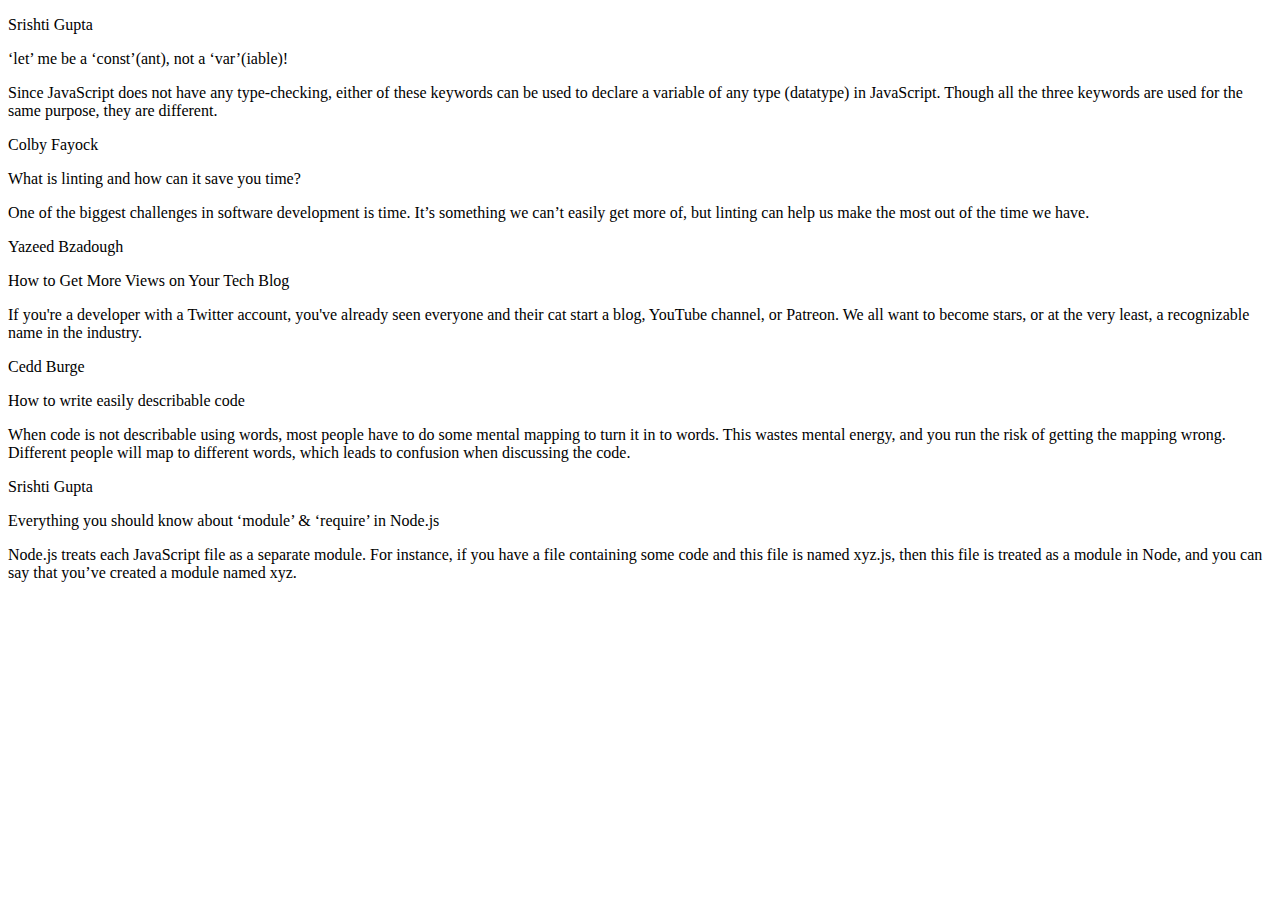
<file: Course+6+Project+Stub+-+Scribbler/html/postslist.html>
<!DOCTYPE html>
<html>

<head>
    <!-- TODO: Include Font Awesome file here -->
    <!-- TODO: Include Google Fonts file here -->
</head>

<body>
    <!-- TODO: Include code for header here -->

    <!-- ATTENTION: The HTML code for the list of posts has been given to you. You can feel free to add/delete/modify this code. You need to write the proper CSS and JavaScript code corresponding to this page so that the result looks like the screenshots given to you in the Project Statement. -->

    <!-- list of all posts starts here -->
    <div>

        <!-- post 1 starts here -->
        <div>
            <div>
                <p>Srishti Gupta</p>
            </div>

            <div>
                <div>
                    <p>‘let’ me be a ‘const’(ant), not a ‘var’(iable)!</p>
                    <span>
                        <!-- TODO: Include Font Awesome icon for delete icon here -->
                    </span>
                </div>
                <p>Since JavaScript does not have any type-checking, either of these keywords can be used to declare a variable of any type (datatype) in JavaScript. Though all the three keywords are used for the same purpose, they are different.</p>
                <span>
                    <!-- TODO: Include Font Awesome icon for horizontal ellipsis icon here -->
                </span>
            </div>
        </div>
        <!-- post 1 ends here -->

        <!-- post 2 starts here -->
        <div>
            <div>
                <p>Colby Fayock</p>
            </div>

            <div>
                <div>
                    <p>What is linting and how can it save you time?</p>
                    <span>
                        <!-- TODO: Include Font Awesome icon for delete icon here -->
                    </span>
                </div>
                <p>One of the biggest challenges in software development is time. It’s something we can’t easily get more of, but linting can help us make the most out of the time we have.</p>
                <span>
                    <!-- TODO: Include Font Awesome icon for horizontal ellipsis icon here -->
                </span>
            </div>
        </div>
        <!-- post 2 ends here -->

        <!-- post 3 starts here -->
        <div>
            <div>
                <p>Yazeed Bzadough</p>
            </div>

            <div>
                <div>
                    <p>How to Get More Views on Your Tech Blog</p>
                    <span>
                        <!-- TODO: Include Font Awesome icon for delete icon here -->
                    </span>
                </div>
                <p>If you're a developer with a Twitter account, you've already seen everyone and their cat start a blog, YouTube channel, or Patreon. We all want to become stars, or at the very least, a recognizable name in the industry.</p>
                <span>
                    <!-- TODO: Include Font Awesome icon for horizontal ellipsis icon here -->
                </span>
            </div>
        </div>
        <!-- post 3 ends here -->

        <!-- post 4 starts here -->
        <div>
            <div>
                <p>Cedd Burge</p>
            </div>

            <div>
                <div>
                    <p>How to write easily describable code</p>
                    <span>
                        <!-- TODO: Include Font Awesome icon for delete icon here -->
                    </span>
                </div>
                <p>When code is not describable using words, most people have to do some mental mapping to turn it in to words. This wastes mental energy, and you run the risk of getting the mapping wrong. Different people will map to different words, which
                    leads to confusion when discussing the code.</p>
                <span>
                    <!-- TODO: Include Font Awesome icon for horizontal ellipsis icon here -->
                </span>
            </div>
        </div>
        <!-- post 4 ends here -->

        <!-- post 5 starts here -->
        <div>
            <div>
                <p>Srishti Gupta</p>
            </div>

            <div>
                <div>
                    <p>Everything you should know about ‘module’ & ‘require’ in Node.js</p>
                    <span>
                        <!-- TODO: Include Font Awesome icon for delete icon here -->
                    </span>
                </div>
                <p>Node.js treats each JavaScript file as a separate module. For instance, if you have a file containing some code and this file is named xyz.js, then this file is treated as a module in Node, and you can say that you’ve created a module
                    named xyz.</p>
                <span>
                    <!-- TODO: Include Font Awesome icon for horizontal ellipsis icon here -->
                </span>
            </div>
        </div>
        <!-- post 5 ends here -->

        <!-- TODO: Write code for delete post modal here -->

    </div>
    <!-- list of all posts ends here -->
</body>

</html>
</file>
